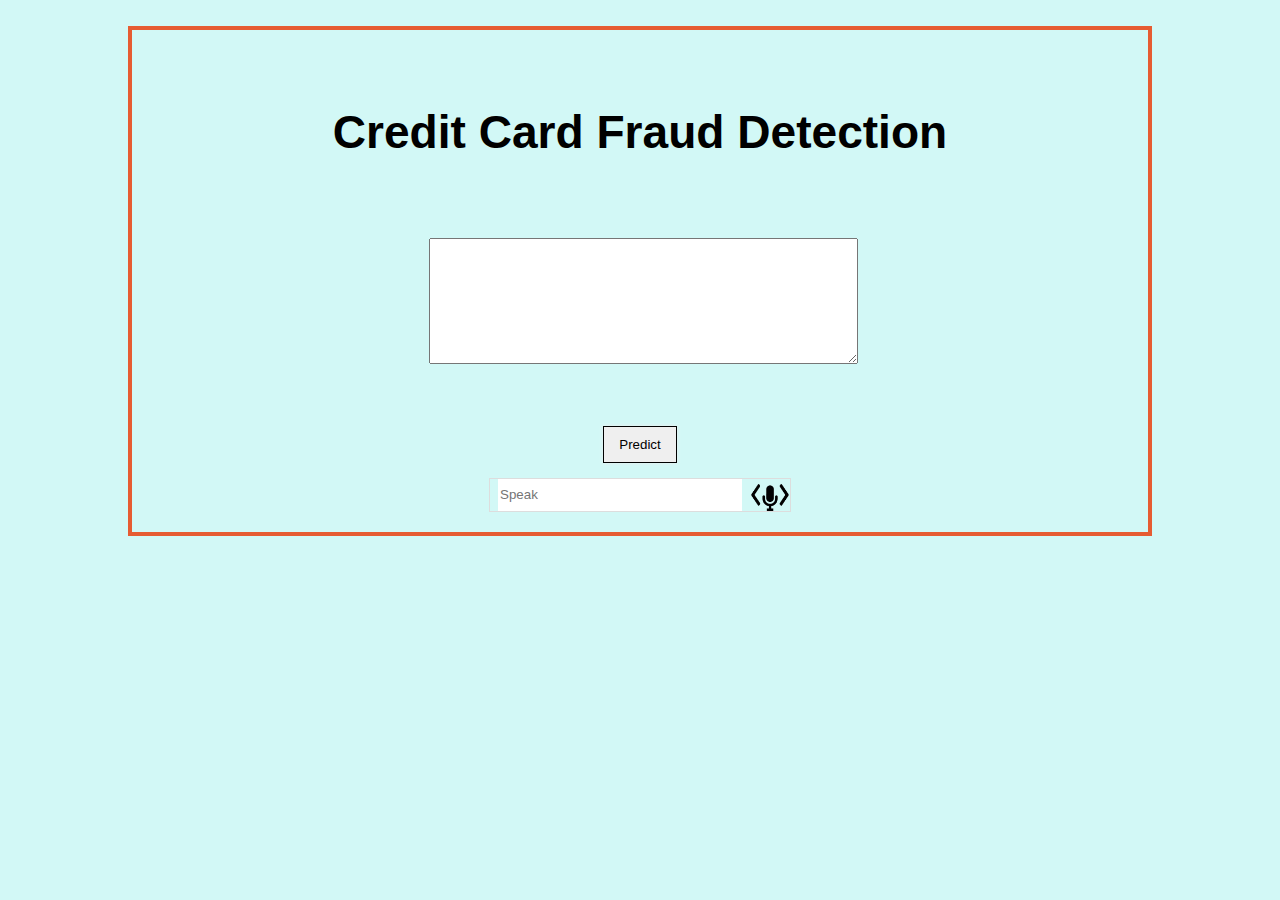
<file: index.html>
<!DOCTYPE html>
<html>
<head>
<title>Credit Card Fraud Detection Web App</title> <!--
    <link rel="stylesheet" type="text/css" href="../static/css/styles.css"> -->
<link href="https://fonts.googleapis.com/css2?family=Quicksand:wght@500&display=swap" rel="stylesheet"/>
<link
rel="stylesheet"
type="text/css"
href="/stylesheets/styles.css"
/> 

<style>
    .speech {
      border: 1px solid #ddd;
      width: 300px;
      padding: 0;
      margin: 0;
    }
    .speech input {
      border: 0;
      width: 240px;
      display: inline-block;
      height: 30px;
    }
    .speech img {
      float: right;
      width: 40px;
    }
  </style>

</head>
<body> 
    <header>
        <div class="container"> <h1>
            <p style="text-align: center">Credit Card Fraud Detection</p>
        </h1>
            </div>
        </header>
            <div class="ml-container">
            <p style="text-align: center">
            <!--Enter the 30 feature values in the below cell(in order):-->
            </p>
            <form action="result.html" method="POST"> <!-- <input type="text" name="comment"/> -->
            <div class="justify">
            <textarea name="message" rows="8" cols="50"></textarea>
        </div>
            <br/>
            <input type="submit" class="btn-info" value="Predict" />

        </form>
            </div> 

            <div>
                <form id="labnol" method="get" action="result.html">
                <div class="speech">
                  <input type="text" name="q" id="transcript" placeholder="Speak" />
                  <img onclick="startDictation()" src="/assets/mic.png" />
                </div>
              </form>
              
            </div>

            <script>
                function startDictation() {
                  if (window.hasOwnProperty('webkitSpeechRecognition')) {
                    var recognition = new webkitSpeechRecognition();
              
                    recognition.continuous = false;
                    recognition.interimResults = false;
              
                    recognition.lang = 'en-US';
                    recognition.start();
              
                    recognition.onresult = function (e) {
                      document.getElementById('transcript').value = e.results[0][0].transcript;
                      recognition.stop();
                      document.getElementById('labnol').submit();
                    };
              
                    recognition.onerror = function (e) {
                      recognition.stop();
                    };
                  }
                }
              </script>
        </body>
            </html>
</file>
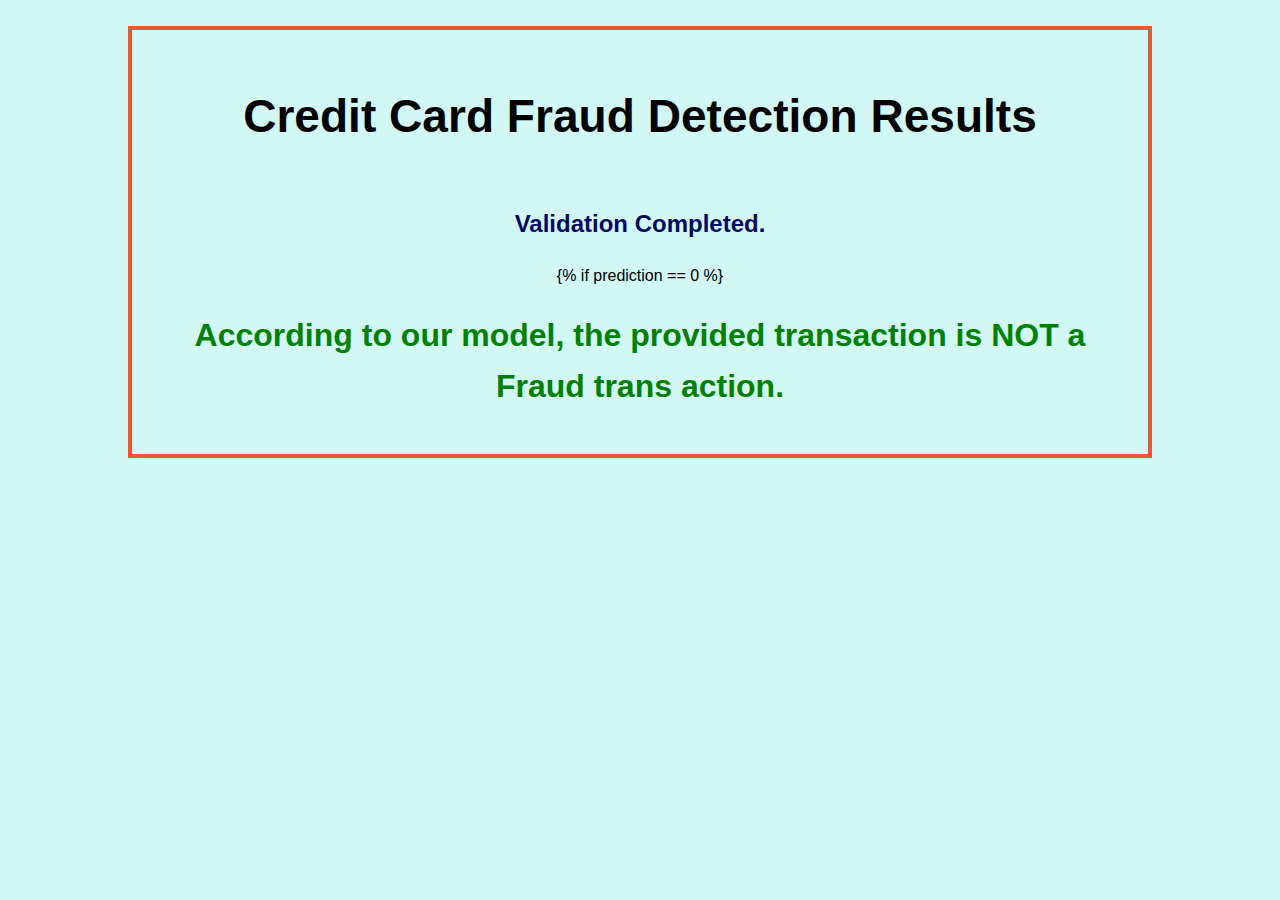
<file: result.html>
<!DOCTYPE html>
<html>
<head> <title></title> <link href="https://fonts.googleapis.com/css2?family=Quicksand:wght@500&display =swap" rel="stylesheet" />
<link
rel="stylesheet"
type="text/css"
href= "/stylesheets/styles.css"
/> </head>
<body>
    <header>
        <div class="container">
            <div id="brandname">
            <h1 style="color: black">Credit Card Fraud Detection Results </h1>
            </div>
            <!-- <h2><p style="text-align: center">Detection</p></h2> -->
            </div>
            </header>
            <h2 style="color: rgb(3, 9, 94);">
            <b>Validation Completed.</b> </h2>
            <div class="results"> {% if prediction == 0 %} <h1 style="color: green">According to our model, the provided transaction is NOT a Fraud trans action.</a> </body>
            </html>
</file>
<file: stylesheets/styles.css>
body{
	font-size: 16px;
	font-family: Open Sans, sans-serif;
	display: flex;
	flex-direction: column;
	align-items: center;
	text-align: center;
	line-height: 1.6;
	padding: 20px;
	border: 4px solid rgb(230, 92, 50);
	margin: 2% 10%;
	background: rgb(210, 248, 246);
}

header{
	font-size: 1.6em;
}

header h1{
	font-size: 1.8em;
}

.btn-info{
	border: 1.5px solid black;
	padding: 10px 15px;
	margin: 15px;
	box-shadow: 0 0 4px #eee;
	cursor: pointer;
}

.btn-info:hover{
	background-color: orange;
	box-shadow: 0 0 10px #eee;
}

.ml-container{
	font-size: 1.4em;
}

.ml-container textarea{
	width: 100%;
}
</file>
